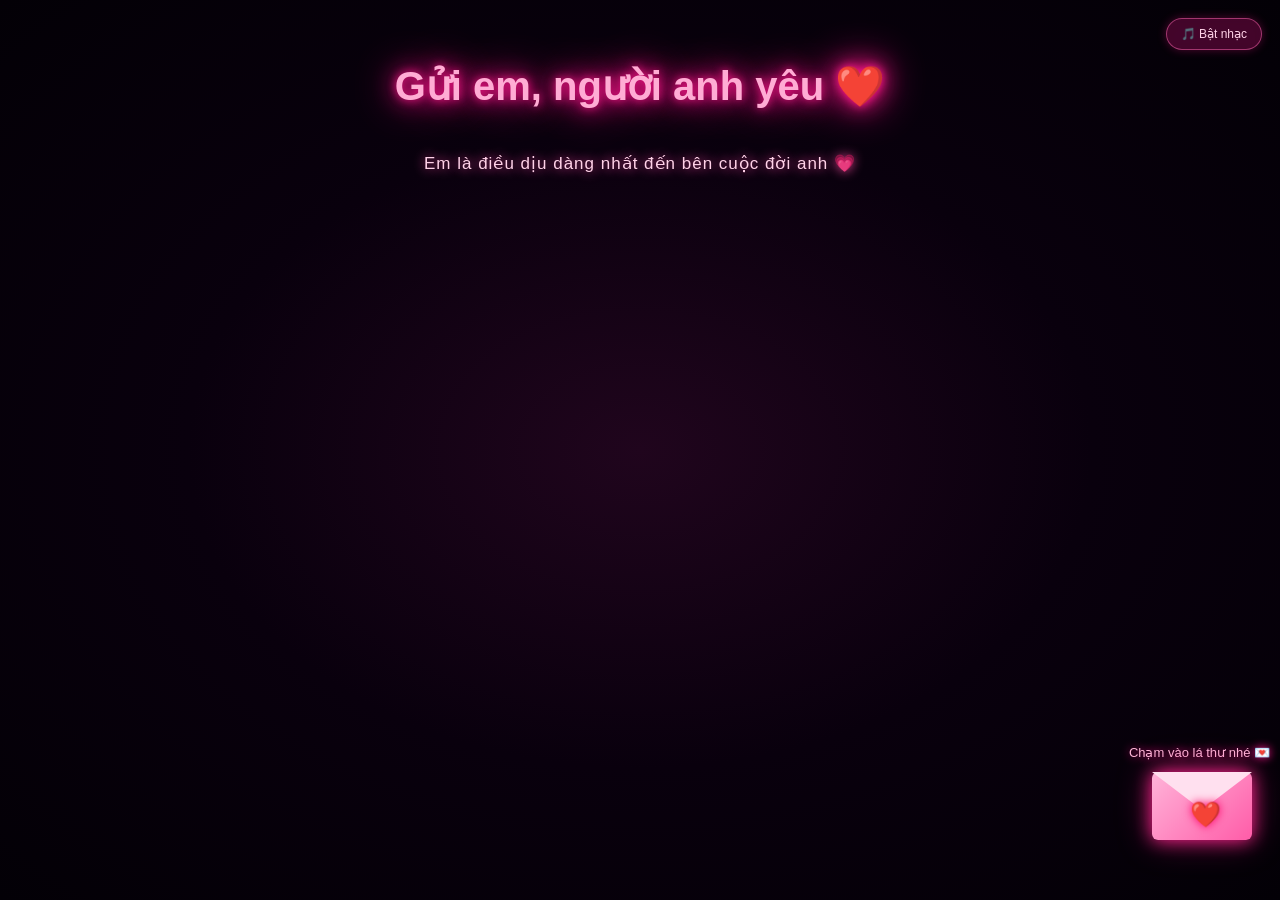
<file: public/thu-tinh-gui-em.html>
<!DOCTYPE html>
<html lang="vi">
<head>
<meta charset="UTF-8">
<meta name="viewport" content="width=device-width, initial-scale=1.0, maximum-scale=1.0, user-scalable=no">
<title>Gửi em, người anh yêu ❤️</title>
<style>
* {
    box-sizing: border-box;
    -webkit-tap-highlight-color: transparent;
}

body {
    margin: 0;
    width: 100%;
    height: 100vh;
    overflow: hidden;
    background: radial-gradient(
        ellipse at center,
        #20051d 0%, #09000d 50%, #030006 100%
    );
    font-family: "Segoe UI", Arial, sans-serif;
    color: white;
    user-select: none;
    touch-action: none;
}

#sky {
    position: fixed;
    inset: 0;
    overflow: hidden;
    pointer-events: none;
    z-index: 10;
}

.floating {
    position: absolute;
    bottom: -60px;
    white-space: nowrap;
    color: #ff9dce;
    text-shadow: 0 0 8px #ff168b, 0 0 18px #ff168b, 0 0 30px rgba(255, 22, 139, 0.5);
    animation: flyUp linear forwards;
    pointer-events: auto;
    user-select: none;
    cursor: grab;
    touch-action: none;
    z-index: 15;
    font-weight: 500;
}

.floating:hover {
    filter: brightness(1.2);
    transform: scale(1.05);
}

.floating.dragging {
    cursor: grabbing !important;
    animation: none !important;
    z-index: 50 !important;
    filter: brightness(1.4) drop-shadow(0 0 18px #ff168b);
}

@keyframes flyUp {
    0% {
        transform: translateY(0) translateX(0) scale(.8);
        opacity: 0;
    }
    10% {
        opacity: 1;
    }
    50% {
        transform: translateX(18px) scale(1.05);
    }
    85% {
        opacity: .85;
    }
    100% {
        transform: translateY(-120vh) translateX(35px) scale(1);
        opacity: 0;
    }
}

.heading {
    position: fixed;
    top: 7%;
    left: 0;
    width: 100%;
    padding: 0 12px;
    text-align: center;
    color: #ffacd4;
    font-size: clamp(24px, 5vw, 40px);
    font-weight: bold;
    text-shadow: 0 0 10px #ff168b, 0 0 25px #ff168b, 0 0 45px #ff168b;
    animation: titleGlow 2s infinite alternate;
    pointer-events: none;
    z-index: 20;
}

.subtitle {
    position: fixed;
    top: 17%;
    width: 100%;
    text-align: center;
    padding: 0 15px;
    color: #ffd2e8;
    font-size: clamp(13px, 2.5vw, 17px);
    letter-spacing: 1px;
    text-shadow: 0 0 12px #ff4ba5;
    animation: fadeInOut 3s infinite alternate;
    pointer-events: none;
    z-index: 20;
}

@keyframes titleGlow {
    from {
        text-shadow: 0 0 10px #ff168b, 0 0 20px #ff168b;
    }
    to {
        text-shadow: 0 0 20px #ff168b, 0 0 40px #ff168b, 0 0 60px #ff4ba5;
    }
}

@keyframes fadeInOut {
    from { opacity: .65; }
    to { opacity: 1; }
}

.heart {
    position: fixed;
    bottom: -40px;
    color: #ff6bb7;
    text-shadow: 0 0 15px #ff168b;
    pointer-events: none;
    animation: heartUp linear forwards;
    z-index: 5;
}

@keyframes heartUp {
    0% {
        transform: translateY(0) rotate(0deg) scale(.6);
        opacity: 0;
    }
    15% { opacity: .8; }
    100% {
        transform: translateY(-110vh) rotate(35deg) scale(1.3);
        opacity: 0;
    }
}

.envelope {
    position: fixed;
    right: 28px;
    bottom: 60px;
    width: 100px;
    height: 68px;
    background: linear-gradient(135deg, #ffb4d9, #ff5ca8);
    border-radius: 6px;
    cursor: pointer;
    z-index: 30;
    box-shadow: 0 0 18px #ff238e, 0 0 35px #ff238e66;
    animation: envelopeFloat 2.5s ease-in-out infinite;
    transition: box-shadow .3s, transform .2s;
    touch-action: manipulation;
}

.envelope:hover {
    box-shadow: 0 0 28px #ff238e, 0 0 50px #ff238e;
    transform: scale(1.05);
}

.envelope::before {
    content: "";
    position: absolute;
    top: 0;
    left: 0;
    border-left: 50px solid transparent;
    border-right: 50px solid transparent;
    border-top: 38px solid #ffe0ef;
    z-index: 1;
}

.heart-seal {
    position: absolute;
    z-index: 2;
    top: 28px;
    left: 38px;
    font-size: 25px;
    filter: drop-shadow(0 0 5px #ff0066);
    pointer-events: none;
    animation: sealBeat 1s infinite;
}

@keyframes envelopeFloat {
    0%, 100% { transform: translateY(0) rotate(0); }
    50% { transform: translateY(-7px) rotate(-2deg); }
}

@keyframes sealBeat {
    0%, 100% { transform: scale(1); }
    50% { transform: scale(1.18); }
}

.hint {
    position: fixed;
    right: 10px;
    bottom: 140px;
    color: #ffb7d9;
    font-size: 13px;
    text-shadow: 0 0 10px #ff168b;
    z-index: 30;
    animation: blink 1.5s infinite alternate;
    pointer-events: none;
    text-align: center;
}

@keyframes blink {
    to { opacity: .5; }
}

.modal {
    display: none;
    position: fixed;
    inset: 0;
    background: rgba(5, 0, 10, .88);
    backdrop-filter: blur(8px);
    z-index: 100;
    justify-content: center;
    align-items: center;
    padding: 16px;
}

.paper {
    background: linear-gradient(145deg, #fff7fb, #ffe8f3);
    color: #792247;
    width: 100%;
    max-width: 460px;
    max-height: 85vh;
    overflow-y: auto;
    padding: 26px;
    border: 1px solid #ff9bc9;
    border-radius: 20px;
    text-align: center;
    box-shadow: 0 0 30px #ff3998, 0 0 65px rgba(255, 22, 139, 0.4);
    animation: open .4s ease;
    -webkit-overflow-scrolling: touch;
}

.paper h2 {
    color: #e92c7a;
    text-shadow: 0 0 8px #ffb1d2;
    line-height: 1.4;
    margin-top: 0;
}

.paper p {
    line-height: 1.85;
    font-size: 15px;
    text-align: justify;
}

.paper strong {
    color: #e21b70;
    font-size: 16px;
}

.btn-close {
    border: none;
    padding: 12px 28px;
    border-radius: 25px;
    background: linear-gradient(135deg, #ff6eac, #e91e75);
    color: white;
    font-size: 15px;
    font-weight: bold;
    cursor: pointer;
    box-shadow: 0 0 15px #ff3998;
    touch-action: manipulation;
    margin-top: 15px;
    transition: transform .15s;
}

.btn-close:active {
    transform: scale(.95);
}

@keyframes open {
    from {
        transform: scale(.8) translateY(20px);
        opacity: 0;
    }
    to {
        transform: scale(1) translateY(0);
        opacity: 1;
    }
}

.music-btn {
    position: fixed;
    top: 18px;
    right: 18px;
    z-index: 40;
    background: rgba(255, 20, 147, 0.25);
    border: 1px solid rgba(255, 105, 180, 0.5);
    color: #ffd2e8;
    padding: 8px 14px;
    border-radius: 20px;
    font-size: 12px;
    cursor: pointer;
    backdrop-filter: blur(5px);
    box-shadow: 0 0 10px rgba(255, 22, 139, 0.3);
}

@media (max-width: 500px) {
    .envelope {
        right: 18px;
        bottom: 50px;
    }
    .hint {
        right: 10px;
        bottom: 125px;
    }
    .paper {
        padding: 20px;
    }
}
</style>
</head>

<body>
<button class="music-btn" onclick="toggleMusic()" id="musicBtn">🎵 Bật nhạc</button>

<div id="sky"></div>

<div class="heading">Gửi em, người anh yêu ❤️</div>
<div class="subtitle">Em là điều dịu dàng nhất đến bên cuộc đời anh 💗</div>

<div class="hint">Chạm vào lá thư nhé 💌</div>

<div class="envelope" onclick="openLetter()" role="button" aria-label="Mở lá thư">
    <div class="heart-seal">❤️</div>
</div>

<div class="modal" id="modal" onclick="closeOutside(event)">
    <div class="paper">
        <h2>Gửi em, người cô gái anh thương 💗</h2>
        <p>
            Anh không biết từ bao giờ em đã trở thành
            một người đặc biệt đến thế trong lòng anh.<br><br>

            Mỗi ngày trôi qua, anh đều nhớ đến em.
            Đôi khi chỉ một tin nhắn nhỏ của em cũng đủ
            khiến cả ngày của anh trở nên thật tuyệt vời.<br><br>

            Anh muốn được ở bên em, quan tâm em,
            lắng nghe những câu chuyện của em, cùng em
            chia sẻ niềm vui và cả những lúc em buồn.<br><br>

            Anh biết mình không phải người hoàn hảo,
            nhưng anh sẽ luôn cố gắng yêu em bằng sự
            chân thành, dịu dàng và trân trọng nhất.<br><br>

            Nếu có những ngày em mệt mỏi với thế giới,
            anh mong mình có thể trở thành nơi bình yên
            để em tựa vào và được là chính mình.<br><br>

            Anh không biết tương lai sẽ có những gì,
            nhưng hiện tại, anh thật lòng muốn nắm tay em,
            cùng em đi qua thật nhiều ngày tháng phía trước.<br><br>

            <div style="text-align: center; margin: 10px 0;">
                <strong style="color: #e21b70; font-size: 18px;">ANH YÊU EM NHIỀU LẮM! ❤️</strong>
            </div>

            Vào ngày <strong>6/9/2026</strong> bánh xe số phận đã quay,
            từ bạn trong 1 tự game mà hai ta đã trở thành
            1 phần không thể thiếu của nhau, đó là sự tình
            cờ hay do đó là sự sắp đặt của nhân duyên,
            tuy chúng ta cách xa nhau nhưng qua các đoạn
            tin nhắn yêu thương thì khoảng cách chỉ là
            1 con số.<br><br>

            Nhân ngày <strong>20/10</strong> anh chúc em luôn xinh đẹp,
            luôn mạnh khoẻ, chăm ngoan học giỏi và nhớ
            nghe lời ba má. Anh sẽ luôn là nơi tạo niềm vui
            và là nơi an ủi những nỗi buồn sâu bên trong tim.<br><br>

            <div style="text-align: center; font-weight: bold; color: #d81b6c; margin-top: 10px;">
                CẢM ƠN EM VÌ ĐÃ XUẤT HIỆN TRONG CUỘC ĐỜI ANH 💌
            </div>
        </p>
        <button class="btn-close" onclick="closeLetter()">Gấp thư lại 💕</button>
    </div>
</div>

<script>
const messages = [
    "Anh yêu em ❤️",
    "I love you 💗",
    "Nhớ em nhiều lắm 💕",
    "Anh thương em",
    "Anh sẽ luôn quan tâm em 💖",
    "Em là điều tuyệt vời nhất",
    "Thương em thật nhiều",
    "You are my love 💘",
    "Trái tim anh thuộc về em",
    "Em là cả thế giới của anh",
    "Chỉ yêu mình em thôi 💓",
    "Mỗi ngày đều nhớ em",
    "Forever love 💞",
    "Em luôn ở trong trái tim anh",
    "Anh thích nụ cười của em ❤️",
    "My sweetheart 💝",
    "Muốn ở bên em",
    "Be mine 💌",
    "Mong em luôn hạnh phúc",
    "Mãi yêu em",
    "Em là ngoại lệ của anh",
    "Gặp em là may mắn",
    "Yêu em hơn hôm qua",
    "Anh nhớ em 💗",
    "Em thật đặc biệt",
    "Cảm ơn em đã đến",
    "💕", "💖", "💗", "❤️", "💘"
];

const sky = document.getElementById("sky");

function createFloatingText(initialDelaySec) {
    const item = document.createElement("div");
    item.className = "floating";
    item.textContent = messages[Math.floor(Math.random() * messages.length)];
    item.style.left = Math.random() * 85 + 2 + "%";
    item.style.fontSize = (14 + Math.random() * 10) + "px";

    const duration = 9 + Math.random() * 5;
    item.style.animationDuration = duration + "s";
    if (initialDelaySec) {
        item.style.animationDelay = initialDelaySec + "s";
    }
    sky.appendChild(item);

    item.addEventListener("pointerdown", function(event) {
        event.preventDefault();
        event.stopPropagation();

        const rect = item.getBoundingClientRect();
        const offsetX = event.clientX - rect.left;
        const offsetY = event.clientY - rect.top;

        item.classList.add("dragging");
        item.style.left = rect.left + "px";
        item.style.top = rect.top + "px";
        item.style.bottom = "auto";

        try {
            item.setPointerCapture(event.pointerId);
        } catch(e) {}

        function moveText(e) {
            item.style.left = (e.clientX - offsetX) + "px";
            item.style.top = (e.clientY - offsetY) + "px";
        }

        function stopMoving(e) {
            item.classList.remove("dragging");
            item.removeEventListener("pointermove", moveText);
            item.removeEventListener("pointerup", stopMoving);
            item.removeEventListener("pointercancel", stopMoving);
            try { item.releasePointerCapture(e.pointerId); } catch(err) {}
        }

        item.addEventListener("pointermove", moveText);
        item.addEventListener("pointerup", stopMoving);
        item.addEventListener("pointercancel", stopMoving);
    });

    const cleanupTime = (duration - (initialDelaySec || 0)) * 1000 + 400;
    setTimeout(() => { if (item.parentNode) item.remove(); }, Math.max(1000, cleanupTime));
}

// Populate sky immediately
for (let i = 0; i < 22; i++) {
    createFloatingText(-((i * 0.5) % 10));
}
setInterval(() => createFloatingText(0), 450);

function createHeart(initialDelaySec) {
    const heart = document.createElement("div");
    heart.className = "heart";
    heart.textContent = ["♡", "♥", "💕", "✨", "🌸"][Math.floor(Math.random() * 5)];
    heart.style.left = Math.random() * 95 + 2 + "%";
    heart.style.fontSize = (12 + Math.random() * 20) + "px";

    const duration = 7 + Math.random() * 7;
    heart.style.animationDuration = duration + "s";
    if (initialDelaySec) {
        heart.style.animationDelay = initialDelaySec + "s";
    }
    sky.appendChild(heart);

    const cleanupTime = (duration - (initialDelaySec || 0)) * 1000 + 300;
    setTimeout(() => { if (heart.parentNode) heart.remove(); }, Math.max(1000, cleanupTime));
}

for (let i = 0; i < 10; i++) {
    createHeart(-((i * 0.7) % 8));
}
setInterval(() => createHeart(0), 600);

function openLetter() {
    document.getElementById("modal").style.display = "flex";
}

function closeLetter() {
    document.getElementById("modal").style.display = "none";
}

function closeOutside(event) {
    if (event.target.id === "modal") {
        closeLetter();
    }
}

document.addEventListener("keydown", function(event) {
    if (event.key === "Escape") closeLetter();
});

// Romantic Web Audio Synthesizer
let audioCtx = null;
let isPlaying = false;
let musicTimer = null;
let noteIdx = 0;
const notes = [
    {f: 523.25, d: 450}, {f: 587.33, d: 450}, {f: 659.25, d: 650},
    {f: 523.25, d: 450}, {f: 659.25, d: 450}, {f: 783.99, d: 900},
    {f: 698.46, d: 450}, {f: 659.25, d: 450}, {f: 587.33, d: 450},
    {f: 523.25, d: 650}, {f: 440.00, d: 900}, {f: 440.00, d: 450},
    {f: 493.88, d: 450}, {f: 523.25, d: 650}, {f: 587.33, d: 450},
    {f: 659.25, d: 450}, {f: 523.25, d: 900}
];

function playNote() {
    if (!isPlaying) return;
    try {
        if (!audioCtx) audioCtx = new (window.AudioContext || window.webkitAudioContext)();
        if (audioCtx.state === 'suspended') audioCtx.resume();

        const n = notes[noteIdx];
        noteIdx = (noteIdx + 1) % notes.length;

        const osc = audioCtx.createOscillator();
        const gain = audioCtx.createGain();
        osc.type = 'sine';
        osc.frequency.setValueAtTime(n.f, audioCtx.currentTime);

        gain.gain.setValueAtTime(0.04, audioCtx.currentTime);
        gain.gain.exponentialRampToValueAtTime(0.0001, audioCtx.currentTime + n.d / 1000 * 1.5);

        osc.connect(gain);
        gain.connect(audioCtx.destination);
        osc.start();
        osc.stop(audioCtx.currentTime + n.d / 1000 * 1.5);

        musicTimer = setTimeout(playNote, n.d);
    } catch(e) {}
}

function toggleMusic() {
    const btn = document.getElementById("musicBtn");
    if (isPlaying) {
        isPlaying = false;
        clearTimeout(musicTimer);
        btn.textContent = "🎵 Bật nhạc";
        btn.style.background = "rgba(255, 20, 147, 0.25)";
    } else {
        isPlaying = true;
        playNote();
        btn.textContent = "🎶 Tắt nhạc";
        btn.style.background = "linear-gradient(135deg, #ff168b, #e91e75)";
    }
}
</script>
</body>
</html>
</file>
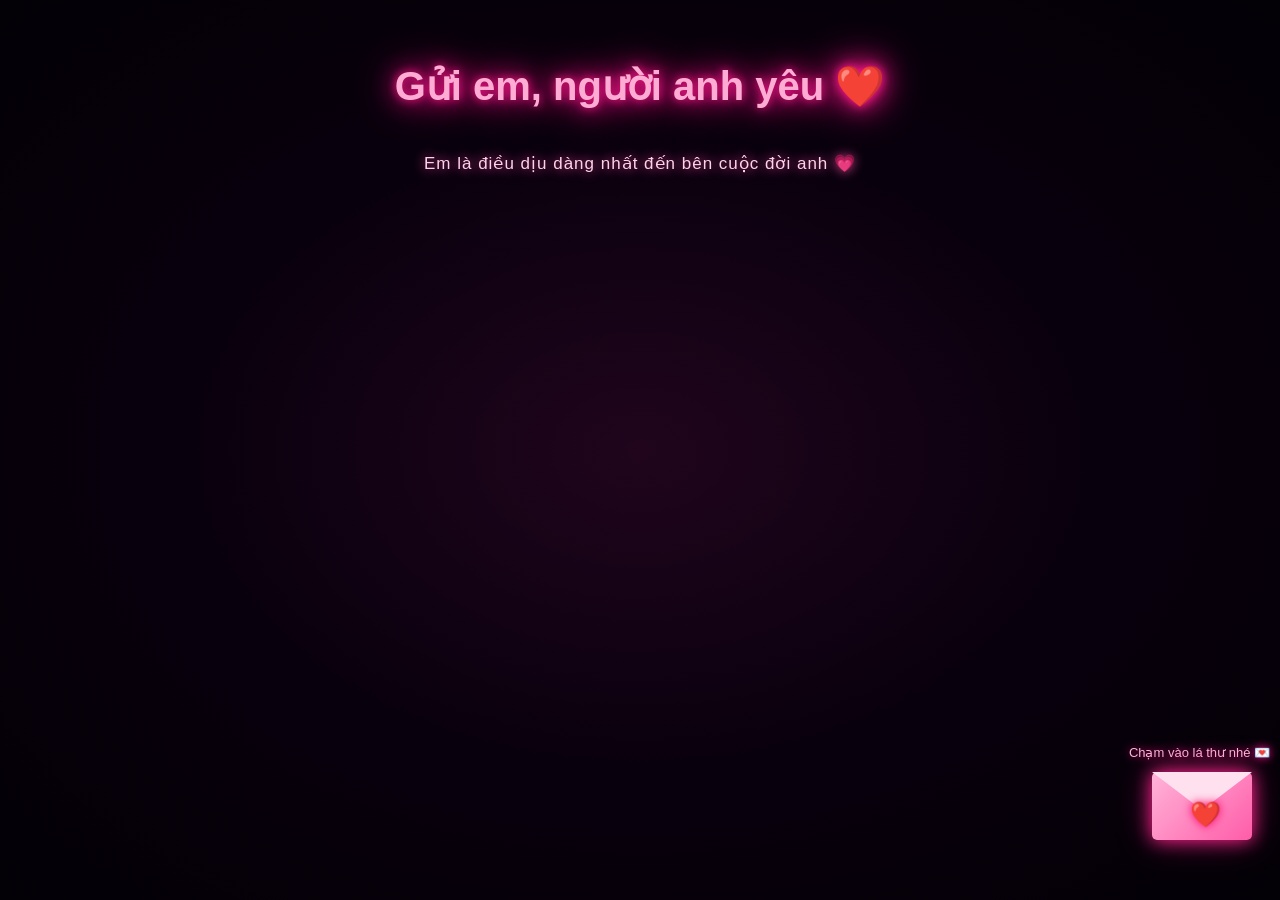
<file: public/assets/aistudio/index_5710a200.html>
<!DOCTYPE html>
<html lang="vi">
<head>
<meta charset="UTF-8">
<meta name="viewport" content="width=device-width, initial-scale=1.0">
<title>Gửi em, người anh yêu ❤️</title>
<style>
* {
    box-sizing: border-box;
}

body {
    margin: 0;
    width: 100%;
    height: 100vh;
    overflow: hidden;
    background: radial-gradient(
        ellipse at center,
        #20051d 0%, #09000d 50%, #030006 100%
    );
    font-family: "Segoe UI", Arial, sans-serif;
    color: white;
}

#sky {
    position: fixed;
    inset: 0;
    overflow: hidden;
    pointer-events: none;
}

.floating {
    position: absolute;
    bottom: -60px;
    white-space: nowrap;
    color: #ff9dce;
    text-shadow: 0 0 8px #ff168b, 0 0 18px #ff168b;
    animation: flyUp linear forwards;
    pointer-events: auto;
    user-select: none;
    cursor: grab;
    touch-action: none;
    z-index: 1;
}

.floating.dragging {
    cursor: grabbing;
    animation: none !important;
    z-index: 4;
}

@keyframes flyUp {
    0% {
        transform: translateY(0) translateX(0) scale(.8);
        opacity: 0;
    }
    10% {
        opacity: 1;
    }
    50% {
        transform: translateX(18px) scale(1.05);
    }
    85% {
        opacity: .85;
    }
    100% {
        transform: translateY(-120vh) translateX(35px) scale(1);
        opacity: 0;
    }
}

.heading {
    position: fixed;
    top: 7%;
    left: 0;
    width: 100%;
    padding: 0 12px;
    text-align: center;
    color: #ffacd4;
    font-size: clamp(24px, 5vw, 40px);
    font-weight: bold;
    text-shadow: 0 0 10px #ff168b, 0 0 25px #ff168b, 0 0 45px #ff168b;
    animation: titleGlow 2s infinite alternate;
    pointer-events: none;
    z-index: 2;
}

.subtitle {
    position: fixed;
    top: 17%;
    width: 100%;
    text-align: center;
    padding: 0 15px;
    color: #ffd2e8;
    font-size: clamp(13px, 2.5vw, 17px);
    letter-spacing: 1px;
    text-shadow: 0 0 12px #ff4ba5;
    animation: fadeInOut 3s infinite alternate;
    pointer-events: none;
}

@keyframes titleGlow {
    from {
        text-shadow: 0 0 10px #ff168b, 0 0 20px #ff168b;
    }
    to {
        text-shadow: 0 0 20px #ff168b, 0 0 40px #ff168b, 0 0 60px #ff4ba5;
    }
}

@keyframes fadeInOut {
    from { opacity: .65; }
    to { opacity: 1; }
}

.heart {
    position: fixed;
    bottom: -40px;
    color: #ff6bb7;
    text-shadow: 0 0 15px #ff168b;
    pointer-events: none;
    animation: heartUp linear forwards;
    z-index: 0;
}

@keyframes heartUp {
    0% {
        transform: translateY(0) rotate(0deg) scale(.6);
        opacity: 0;
    }
    15% { opacity: .8; }
    100% {
        transform: translateY(-110vh) rotate(35deg) scale(1.3);
        opacity: 0;
    }
}

.envelope {
    position: fixed;
    right: 28px;
    bottom: 60px;
    width: 100px;
    height: 68px;
    background: linear-gradient(135deg, #ffb4d9, #ff5ca8);
    border-radius: 5px;
    cursor: pointer;
    z-index: 5;
    box-shadow: 0 0 18px #ff238e, 0 0 35px #ff238e66;
    animation: envelopeFloat 2.5s ease-in-out infinite;
    transition: box-shadow .3s;
    touch-action: manipulation;
}

.envelope:hover {
    box-shadow: 0 0 28px #ff238e, 0 0 50px #ff238e;
}

.envelope::before {
    content: "";
    position: absolute;
    top: 0;
    left: 0;
    border-left: 50px solid transparent;
    border-right: 50px solid transparent;
    border-top: 38px solid #ffe0ef;
    z-index: 1;
}

.heart-seal {
    position: absolute;
    z-index: 2;
    top: 28px;
    left: 38px;
    font-size: 25px;
    filter: drop-shadow(0 0 5px #ff0066);
    pointer-events: none;
    animation: sealBeat 1s infinite;
}

@keyframes envelopeFloat {
    0%, 100% { transform: translateY(0) rotate(0); }
    50% { transform: translateY(-7px) rotate(-2deg); }
}

@keyframes sealBeat {
    0%, 100% { transform: scale(1); }
    50% { transform: scale(1.18); }
}

.hint {
    position: fixed;
    right: 10px;
    bottom: 140px;
    color: #ffb7d9;
    font-size: 13px;
    text-shadow: 0 0 10px #ff168b;
    z-index: 5;
    animation: blink 1.5s infinite alternate;
    pointer-events: none;
    text-align: center;
}

@keyframes blink {
    to { opacity: .5; }
}

.modal {
    display: none;
    position: fixed;
    inset: 0;
    background: rgba(5, 0, 10, .88);
    backdrop-filter: blur(5px);
    z-index: 10;
    justify-content: center;
    align-items: center;
    padding: 18px;
}

.paper {
    background: linear-gradient(145deg, #fff5fa, #ffe0ed);
    color: #792247;
    width: 100%;
    max-width: 450px;
    max-height: 82vh;
    overflow-y: auto;
    padding: 25px;
    border: 1px solid #ff9bc9;
    border-radius: 18px;
    text-align: center;
    box-shadow: 0 0 25px #ff3998, 0 0 60px #ff168b55;
    animation: open .45s ease;
    -webkit-overflow-scrolling: touch;
}

.paper h2 {
    color: #e92c7a;
    text-shadow: 0 0 8px #ffb1d2;
    line-height: 1.5;
}

.paper p {
    line-height: 1.9;
    font-size: 16px;
}

.paper strong {
    color: #e21b70;
    font-size: 17px;
}

button {
    border: none;
    padding: 12px 24px;
    border-radius: 25px;
    background: linear-gradient(135deg, #ff6eac, #e91e75);
    color: white;
    font-size: 15px;
    font-weight: bold;
    cursor: pointer;
    box-shadow: 0 0 15px #ff3998;
    touch-action: manipulation;
}

button:active {
    transform: scale(.96);
}

@keyframes open {
    from {
        transform: scale(.75) translateY(20px);
        opacity: 0;
    }
    to {
        transform: scale(1) translateY(0);
        opacity: 1;
    }
}

@media (max-width: 500px) {
    .envelope {
        right: 18px;
        bottom: 60px;
    }
    .hint {
        right: 10px;
        bottom: 140px;
    }
    .paper {
        padding: 20px;
    }
}
</style>
</head>

<body>
<div id="sky"></div>

<div class="heading">Gửi em, người anh yêu ❤️</div>
<div class="subtitle">Em là điều dịu dàng nhất đến bên cuộc đời anh 💗</div>

<div class="hint">Chạm vào lá thư nhé 💌</div>

<div class="envelope" onclick="openLetter()" role="button" aria-label="Mở lá thư">
    <div class="heart-seal">❤️</div>
</div>

<div class="modal" id="modal" onclick="closeOutside(event)">
    <div class="paper">
        <h2>Gửi em, người cô gái anh thương 💗</h2>
        <p>
            Anh không biết từ bao giờ em đã trở thành
            một người đặc biệt đến thế trong lòng anh.<br><br>

            Mỗi ngày trôi qua, anh đều nhớ đến em.
            Đôi khi chỉ một tin nhắn nhỏ của em cũng đủ
            khiến cả ngày của anh trở nên thật tuyệt vời.<br><br>

            Anh muốn được ở bên em, quan tâm em,
            lắng nghe những câu chuyện của em, cùng em
            chia sẻ niềm vui và cả những lúc em buồn.<br><br>

            Anh biết mình không phải người hoàn hảo,
            nhưng anh sẽ luôn cố gắng yêu em bằng sự
            chân thành, dịu dàng và trân trọng nhất.<br><br>

            Nếu có những ngày em mệt mỏi với thế giới,
            anh mong mình có thể trở thành nơi bình yên
            để em tựa vào và được là chính mình.<br><br>

            Anh không biết tương lai sẽ có những gì,
            nhưng hiện tại, anh thật lòng muốn nắm tay em,
            cùng em đi qua thật nhiều ngày tháng phía trước.<br><br>

            <strong>ANH YÊU EM NHIỀU LẮM! ❤️</strong><br><br>

            Vào ngày 6/9/2026 bánh xe số phận đã quay,
            từ bạn trong 1 tự game mà hai ta đã trở thành
            1 phần không thể thiếu của nhau, đó là sự tình
            cờ hay do đó là sự sắp đặt của nhân duyên,
            tuy chúng ta cách xa nhau nhưng qua các đoạn
            tin nhắn yêu thương thì khoảng cách chỉ là
            1 con số.<br><br>

            Nhân ngày 20/10 anh chúc em luôn xinh đẹp,
            luôn mạnh khoẻ, chăm ngoan học giỏi và nhớ
            nghe lời ba má. Anh sẽ luôn là nơi tạo niềm vui
            và là nơi an ủi những nỗi buồn sâu bên trong tim.<br><br>

            CẢM ƠN EM VÌ ĐÃ XUẤT HIỆN TRONG CUỘC ĐỜI ANH 💌
        </p>
        <button onclick="closeLetter()">Gấp thư lại 💕</button>
    </div>
</div>

<script>
const messages = [
    "Anh yêu em ❤️",
    "I love you 💗",
    "Nhớ em nhiều lắm 💕",
    "Anh thương em",
    "Anh sẽ luôn quan tâm em 💖",
    "Em là điều tuyệt vời nhất",
    "Thương em thật nhiều",
    "You are my love 💘",
    "Trái tim anh thuộc về em",
    "Em là cả thế giới của anh",
    "Chỉ yêu mình em thôi 💓",
    "Mỗi ngày đều nhớ em",
    "Forever love 💞",
    "Em luôn ở trong trái tim anh",
    "Anh thích nụ cười của em ❤️",
    "My sweetheart 💝",
    "Muốn ở bên em",
    "Be mine 💌",
    "Mong em luôn hạnh phúc",
    "Mãi yêu em",
    "Em là ngoại lệ của anh",
    "Gặp em là may mắn",
    "Yêu em hơn hôm qua",
    "Anh nhớ em 💗",
    "Em thật đặc biệt",
    "Cảm ơn em đã đến",
    "💕", "💖", "💗", "❤️", "💘"
];

const sky = document.getElementById("sky");

function createFloatingText() {
    const item = document.createElement("div");
    item.className = "floating";
    item.textContent = messages[Math.floor(Math.random() * messages.length)];
    item.style.left = Math.random() * 90 + "%";
    item.style.fontSize = (14 + Math.random() * 10) + "px";

    const duration = 9 + Math.random() * 5;
    item.style.animationDuration = duration + "s";
    sky.appendChild(item);

    item.addEventListener("pointerdown", function(event) {
        event.preventDefault();
        event.stopPropagation();

        const rect = item.getBoundingClientRect();
        const offsetX = event.clientX - rect.left;
        const offsetY = event.clientY - rect.top;

        item.classList.add("dragging");
        item.style.left = rect.left + "px";
        item.style.top = rect.top + "px";
        item.style.bottom = "auto";

        item.setPointerCapture(event.pointerId);

        function moveText(e) {
            item.style.left = (e.clientX - offsetX) + "px";
            item.style.top = (e.clientY - offsetY) + "px";
        }

        function stopMoving() {
            item.classList.remove("dragging");
            item.removeEventListener("pointermove", moveText);
            item.removeEventListener("pointerup", stopMoving);
            item.removeEventListener("pointercancel", stopMoving);
        }

        item.addEventListener("pointermove", moveText);
        item.addEventListener("pointerup", stopMoving);
        item.addEventListener("pointercancel", stopMoving);
    });

    setTimeout(() => item.remove(), duration * 1000 + 300);
}

for (let i = 0; i < 18; i++) {
    setTimeout(createFloatingText, i * 250);
}
setInterval(createFloatingText, 500);

function createHeart() {
    const heart = document.createElement("div");
    heart.className = "heart";
    heart.textContent = ["♡", "♥", "💕", "✨"][Math.floor(Math.random() * 4)];
    heart.style.left = Math.random() * 100 + "%";
    heart.style.fontSize = (12 + Math.random() * 20) + "px";

    const duration = 7 + Math.random() * 7;
    heart.style.animationDuration = duration + "s";
    sky.appendChild(heart);

    setTimeout(() => heart.remove(), duration * 1000 + 200);
}

setInterval(createHeart, 650);

function openLetter() {
    document.getElementById("modal").style.display = "flex";
}

function closeLetter() {
    document.getElementById("modal").style.display = "none";
}

function closeOutside(event) {
    if (event.target.id === "modal") {
        closeLetter();
    }
}

document.addEventListener("keydown", function(event) {
    if (event.key === "Escape") closeLetter();
});
</script>
</body>
</html>
</file>
